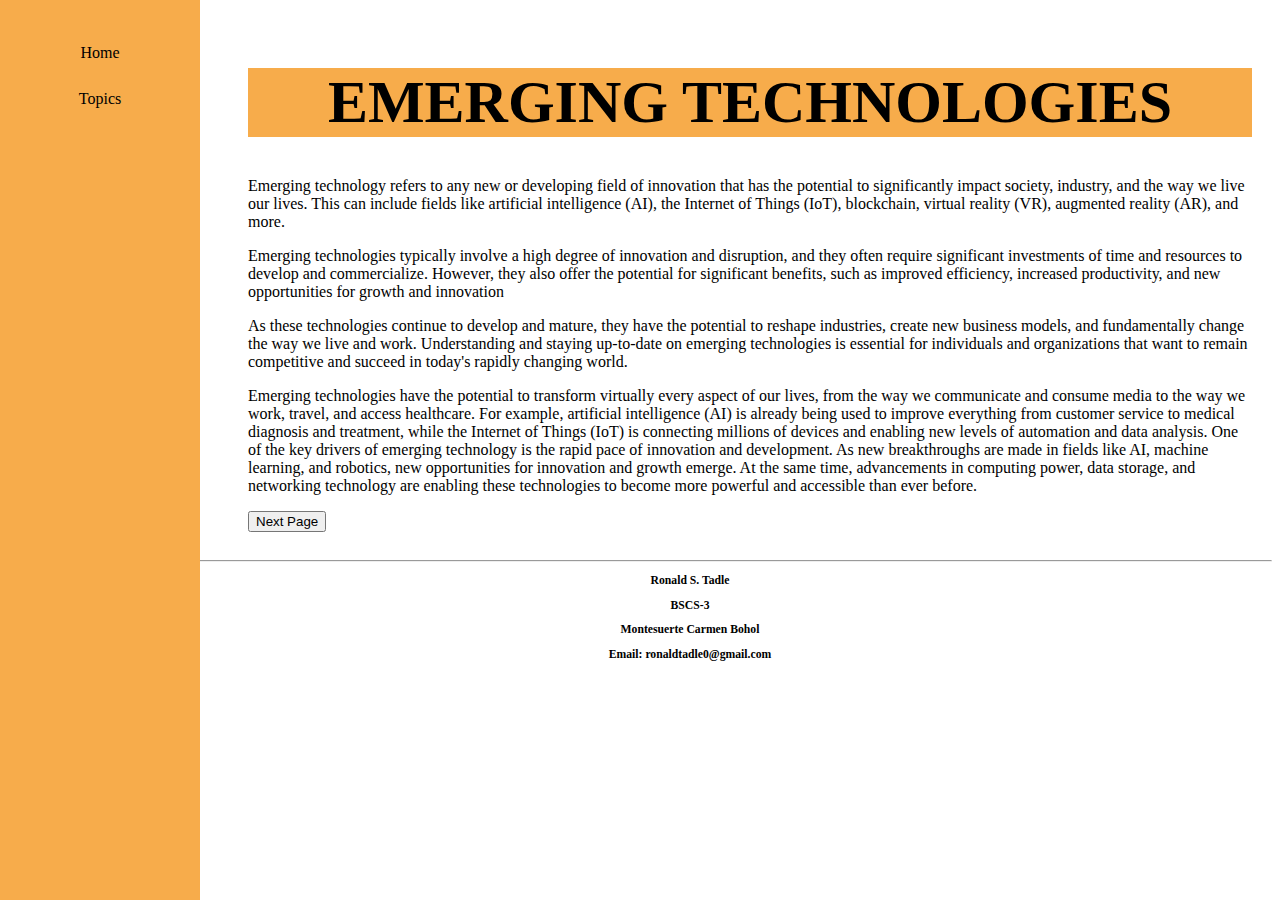
<file: index.html>
<!DOCTYPE html>
<html>
  <head>
    <title>Web Journal</title>
    <link rel="stylesheet" href="styles.css" />
  </head>
  <header>
    <nav class="vertical-nav">
      <ul>
        <li class="Home"><a href="index.html">Home</a></li>
        <li class="dropdown">
          <a href="#" class="dropbtn">Topics</a>
          <div class="dropdown-content">
            <a href="Artificial Intelligence.html">Artificial Intelligence</a>
            <a href="IOT.html">Internet of Things</a>
            <a href="AR.html">Augmented Reality</a>
            <a href="Data Science.html">Data Science</a>
            <a href="Cloud Computing.html">Cloud Computing, Quantum Computing, Embedded System</a>
            <a href="Computer Vision.html">Computer Vision, Cyber Security and Additive Manufacturing</a>
            <a href="Nanotechnology.html">Nanotechnology</a>
          </div>
        </li>
      </ul>
    </nav>
  </header>
  <body>
    <div id="main-content">
      <h1>EMERGING TECHNOLOGIES</h1>

      <section>
        <p class="indent">
          Emerging technology refers to any new or developing field of
          innovation that has the potential to significantly impact society,
          industry, and the way we live our lives. This can include fields like
          artificial intelligence (AI), the Internet of Things (IoT),
          blockchain, virtual reality (VR), augmented reality (AR), and more.
        </p>
        <p class="indent">
          Emerging technologies typically involve a high degree of innovation
          and disruption, and they often require significant investments of time
          and resources to develop and commercialize. However, they also offer
          the potential for significant benefits, such as improved efficiency,
          increased productivity, and new opportunities for growth and
          innovation
        </p>
        <p class="indent">
          As these technologies continue to develop and mature, they have the
          potential to reshape industries, create new business models, and
          fundamentally change the way we live and work. Understanding and
          staying up-to-date on emerging technologies is essential for
          individuals and organizations that want to remain competitive and
          succeed in today's rapidly changing world.
        </p>
        <p class="indent">
          Emerging technologies have the potential to transform virtually every
          aspect of our lives, from the way we communicate and consume media to
          the way we work, travel, and access healthcare. For example,
          artificial intelligence (AI) is already being used to improve
          everything from customer service to medical diagnosis and treatment,
          while the Internet of Things (IoT) is connecting millions of devices
          and enabling new levels of automation and data analysis. One of the
          key drivers of emerging technology is the rapid pace of innovation and
          development. As new breakthroughs are made in fields like AI, machine
          learning, and robotics, new opportunities for innovation and growth
          emerge. At the same time, advancements in computing power, data
          storage, and networking technology are enabling these technologies to
          become more powerful and accessible than ever before.
        </p>
      </section>
      <button onclick="location.href='Artificial Intelligence.html'">Next Page</button>
    </div>
  
  </body>
  <hr>
  <footer>
    <h3>Ronald S. Tadle</h3>
    <h3>BSCS-3</h3>
    <h3>Montesuerte Carmen Bohol</h3>
    <h3>Email: ronaldtadle0@gmail.com</h3>
    <h3></h3>
  </footer>
  
</html>
</file>
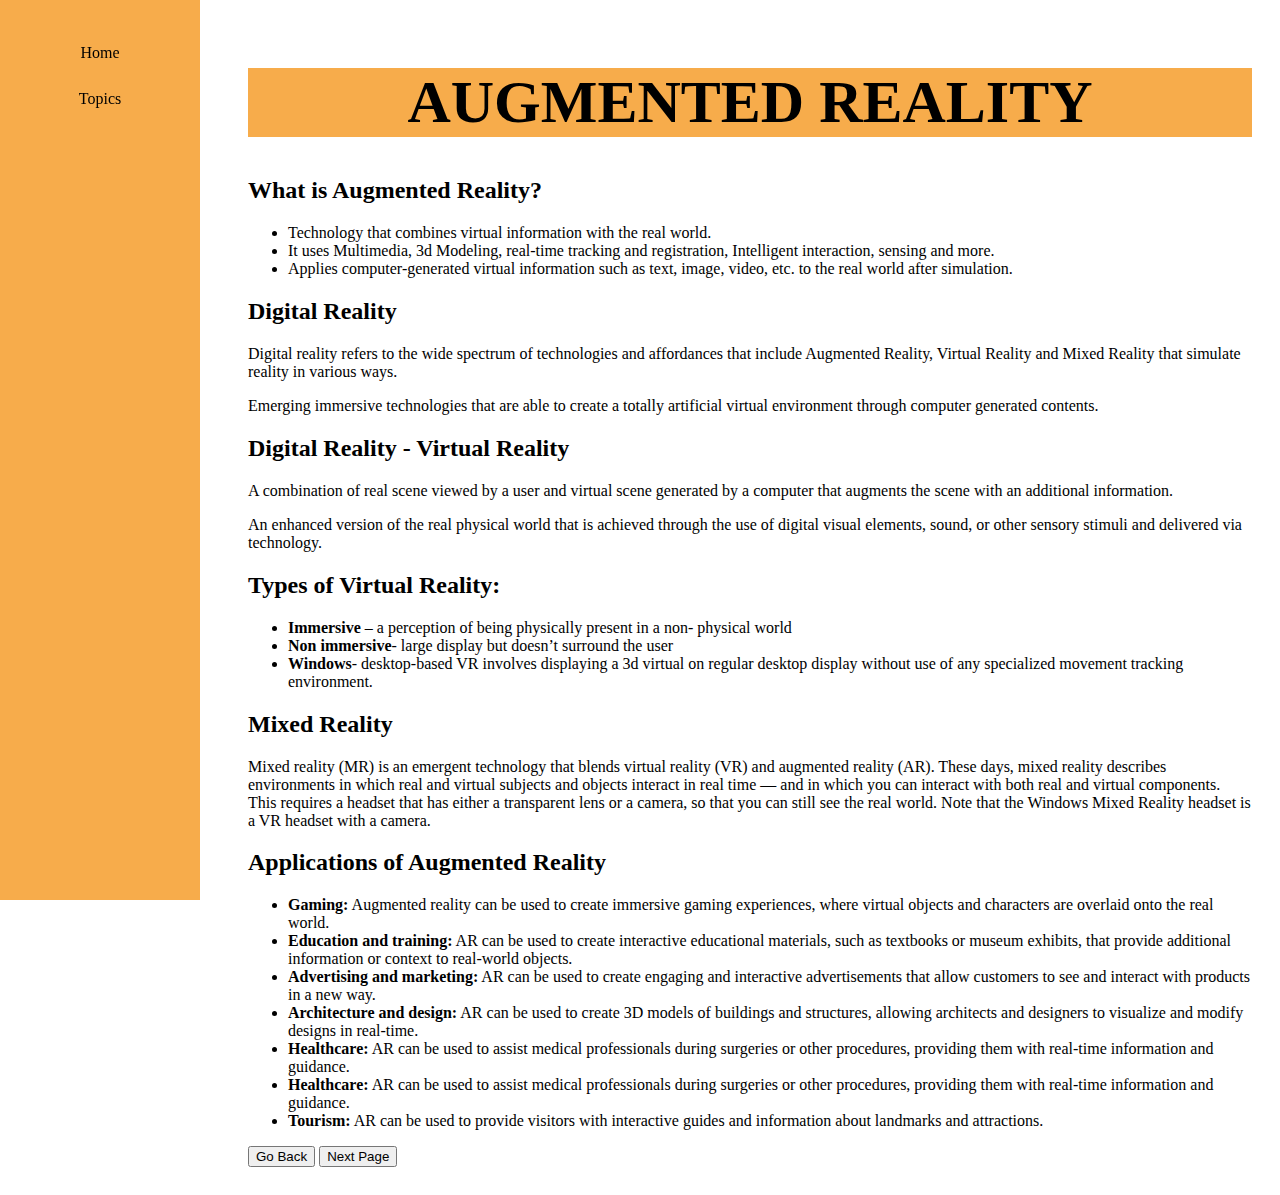
<file: AR.html>
<!DOCTYPE html>
<html>
  <head>
    <title>Web Journal</title>
    <link rel="stylesheet" href="styles.css" />
  </head>
  <header>
    <nav class="vertical-nav">
      <ul>
        <li class="Home"><a href="index.html">Home</a></li>
        <li class="dropdown">
          <a href="#" class="dropbtn">Topics</a>
          <div class="dropdown-content">
            <a href="Artificial Intelligence.html">Artificial Intelligence</a>
            <a href="IOT.html">Internet of Things</a>
            <a href="AR.html">Augmented Reality</a>
            <a href="Data Science.html">Data Science</a>
            <a href="Cloud Computing.html">Cloud Computing, Quantum Computing, Embedded System</a>
            <a href="Computer Vision.html">Computer Vision, Cyber Security and Additive Manufacturing</a>
            <a href="Nanotechnology.html">Nanotechnology</a>
          </div>
        </li>
      </ul>
    </nav>
  </header>
  <body>
    <div id="main-content">
      <h1>AUGMENTED REALITY</h1>
      <section>
        <h2>What is Augmented Reality?</h2>
        <ul>
            <li>Technology that combines virtual
                information with the real world.
            </li>
            <li>It uses Multimedia, 3d Modeling,
                real-time tracking and registration,
                Intelligent interaction, sensing and
                more.
            </li>
            <li>Applies computer-generated
                virtual information such as text,
                image, video, etc. to the real
                world after simulation.
            </li>
        </ul>
        <h2>Digital Reality</h2>
        <p class="inline">Digital reality refers to the wide
            spectrum of technologies and
            affordances that include Augmented
            Reality, Virtual Reality and Mixed Reality
            that simulate reality in various ways.</p>
        <p class="inline">Emerging immersive technologies that
            are able to create a totally artificial
            virtual environment through computer
            generated contents.</p>
        <h2>Digital Reality - Virtual Reality</h2>
        <p class="inline">A combination of real scene viewed by a user
          and virtual scene generated by a computer that
          augments the scene with an additional
          information.</p>
        <p class="inline">An enhanced version of the real physical world
          that is achieved through the use of digital visual
          elements, sound, or other sensory stimuli and
          delivered via technology.</p>
        <h2>Types of Virtual Reality:</h2>
        <ul>
          <li><b>Immersive</b> – a perception of being physically
            present in a non- physical world</li>
          <li><b>Non immersive</b>- large display but doesn’t
            surround the user</li>
          <li><b>Windows</b>- desktop-based VR involves
            displaying a 3d virtual on regular desktop
            display without use of any specialized
            movement tracking environment.</li>
        </ul>
        <h2>Mixed Reality</h2>
        <p class="inline">Mixed reality (MR) is an emergent technology that blends virtual reality (VR) and augmented reality (AR).

          These days, mixed reality describes environments in which real and virtual subjects and objects interact in real
          time — and in which you can interact with both real and virtual components. This requires a headset that has
          either a transparent lens or a camera, so that you can still see the real world. Note that the Windows Mixed
          Reality headset is a VR headset with a camera.</p>
        <h2>Applications of Augmented Reality</h2>
        <ul>
          <li><b>Gaming:</b> Augmented reality can be used to create immersive gaming experiences, where virtual objects and characters are overlaid onto the real world.</li>
          <li><b>Education and training:</b> AR can be used to create interactive educational materials, such as textbooks or museum exhibits, that provide additional information or context to real-world objects.</li>
          <li><b>Advertising and marketing:</b> AR can be used to create engaging and interactive advertisements that allow customers to see and interact with products in a new way.</li>
          <li><b>Architecture and design:</b> AR can be used to create 3D models of buildings and structures, allowing architects and designers to visualize and modify designs in real-time.</li>
          <li><b>Healthcare:</b> AR can be used to assist medical professionals during surgeries or other procedures, providing them with real-time information and guidance.</li>
          <li><b>Healthcare:</b> AR can be used to assist medical professionals during surgeries or other procedures, providing them with real-time information and guidance.</li>
          <li><b>Tourism:</b> AR can be used to provide visitors with interactive guides and information about landmarks and attractions.</li>
        </ul>
      </section>
      <button onclick="location.href='IOT.html'">Go Back</button>
      <button onclick="location.href='Data Science.html'">Next Page</button>
    </div>
  </body>
</html>
</file>
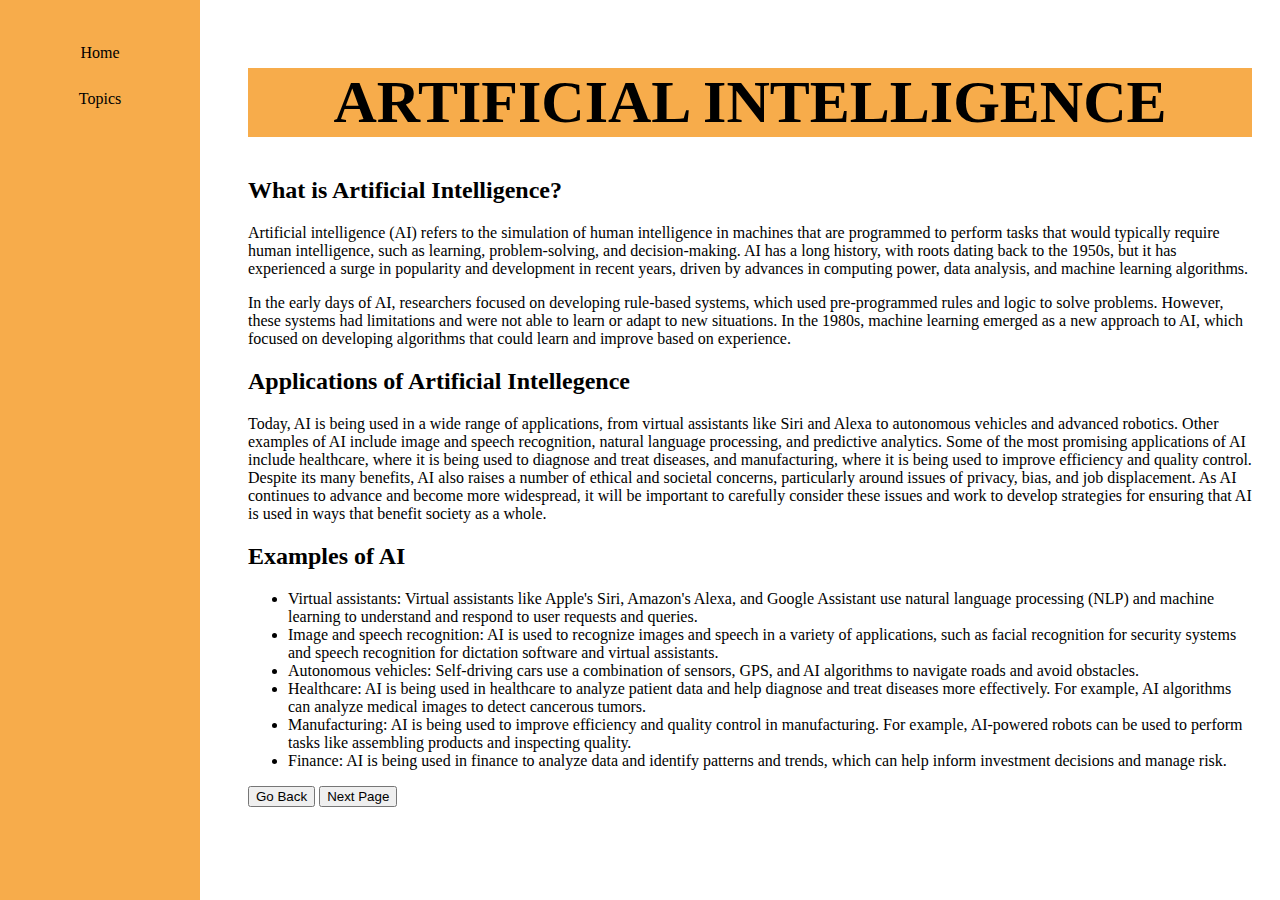
<file: Artificial Intelligence.html>
<!DOCTYPE html>
<html>
  <head>
    <title>Web Journal</title>
    <link rel="stylesheet" href="styles.css" />
  </head>
  <header>
    <nav class="vertical-nav">
      <ul>
        <li class="Home"><a href="index.html">Home</a></li>
        <li class="dropdown">
          <a href="#" class="dropbtn">Topics</a>
          <div class="dropdown-content">
            <a href="Artificial Intelligence.html">Artificial Intelligence</a>
            <a href="IOT.html">Internet of Things</a>
            <a href="AR.html">Augmented Reality</a>
            <a href="Data Science.html">Data Science</a>
            <a href="Cloud Computing.html"
              >Cloud Computing, Quantum Computing, Embedded System</a
            >
            <a href="Computer Vision.html"
              >Computer Vision, Cyber Security and Additive Manufacturing</a
            >
            <a href="Nanotechnology.html">Nanotechnology</a>
          </div>
        </li>
      </ul>
    </nav>
  </header>
  <body>
    <div id="main-content">
      <h1>ARTIFICIAL INTELLIGENCE</h1>
      <section>
        <h2>What is Artificial Intelligence?</h2>
        <p class="indent">
          Artificial intelligence (AI) refers to the simulation of human
          intelligence in machines that are programmed to perform tasks that
          would typically require human intelligence, such as learning,
          problem-solving, and decision-making. AI has a long history, with
          roots dating back to the 1950s, but it has experienced a surge in
          popularity and development in recent years, driven by advances in
          computing power, data analysis, and machine learning algorithms.
        </p>
        <p class="indent">
          In the early days of AI, researchers focused on developing rule-based
          systems, which used pre-programmed rules and logic to solve problems.
          However, these systems had limitations and were not able to learn or
          adapt to new situations. In the 1980s, machine learning emerged as a
          new approach to AI, which focused on developing algorithms that could
          learn and improve based on experience.
        </p>
        <h2>Applications of Artificial Intellegence</h2>
        <p class="indent">
          Today, AI is being used in a wide range of applications, from virtual
          assistants like Siri and Alexa to autonomous vehicles and advanced
          robotics. Other examples of AI include image and speech recognition,
          natural language processing, and predictive analytics. Some of the
          most promising applications of AI include healthcare, where it is
          being used to diagnose and treat diseases, and manufacturing, where it
          is being used to improve efficiency and quality control. Despite its
          many benefits, AI also raises a number of ethical and societal
          concerns, particularly around issues of privacy, bias, and job
          displacement. As AI continues to advance and become more widespread,
          it will be important to carefully consider these issues and work to
          develop strategies for ensuring that AI is used in ways that benefit
          society as a whole.
        </p>
        <h2>Examples of AI</h2>
        <ul>
          <li>
             Virtual assistants: Virtual assistants like Apple's Siri,
            Amazon's Alexa, and Google Assistant use natural language processing
            (NLP) and machine learning to understand and respond to user
            requests and queries.
          </li>
          <li>
             Image and speech recognition: AI is used to recognize images and
            speech in a variety of applications, such as facial recognition for
            security systems and speech recognition for dictation software and
            virtual assistants.
          </li>
          <li>
             Autonomous vehicles: Self-driving cars use a combination of
            sensors, GPS, and AI algorithms to navigate roads and avoid
            obstacles.
          </li>
          <li>
             Healthcare: AI is being used in healthcare to analyze patient
            data and help diagnose and treat diseases more effectively. For
            example, AI algorithms can analyze medical images to detect
            cancerous tumors.
          </li>
          <li>
             Manufacturing: AI is being used to improve efficiency and quality
            control in manufacturing. For example, AI-powered robots can be used
            to perform tasks like assembling products and inspecting quality.
          </li>
          <li>
             Finance: AI is being used in finance to analyze data and identify
            patterns and trends, which can help inform investment decisions and
            manage risk.
          </li>
        </ul>
      </section>
      <button onclick="location.href='index.html'">Go Back</button>
      <button onclick="location.href='IOT.html'">Next Page</button>
    </div>
  </body>
</html>
</file>
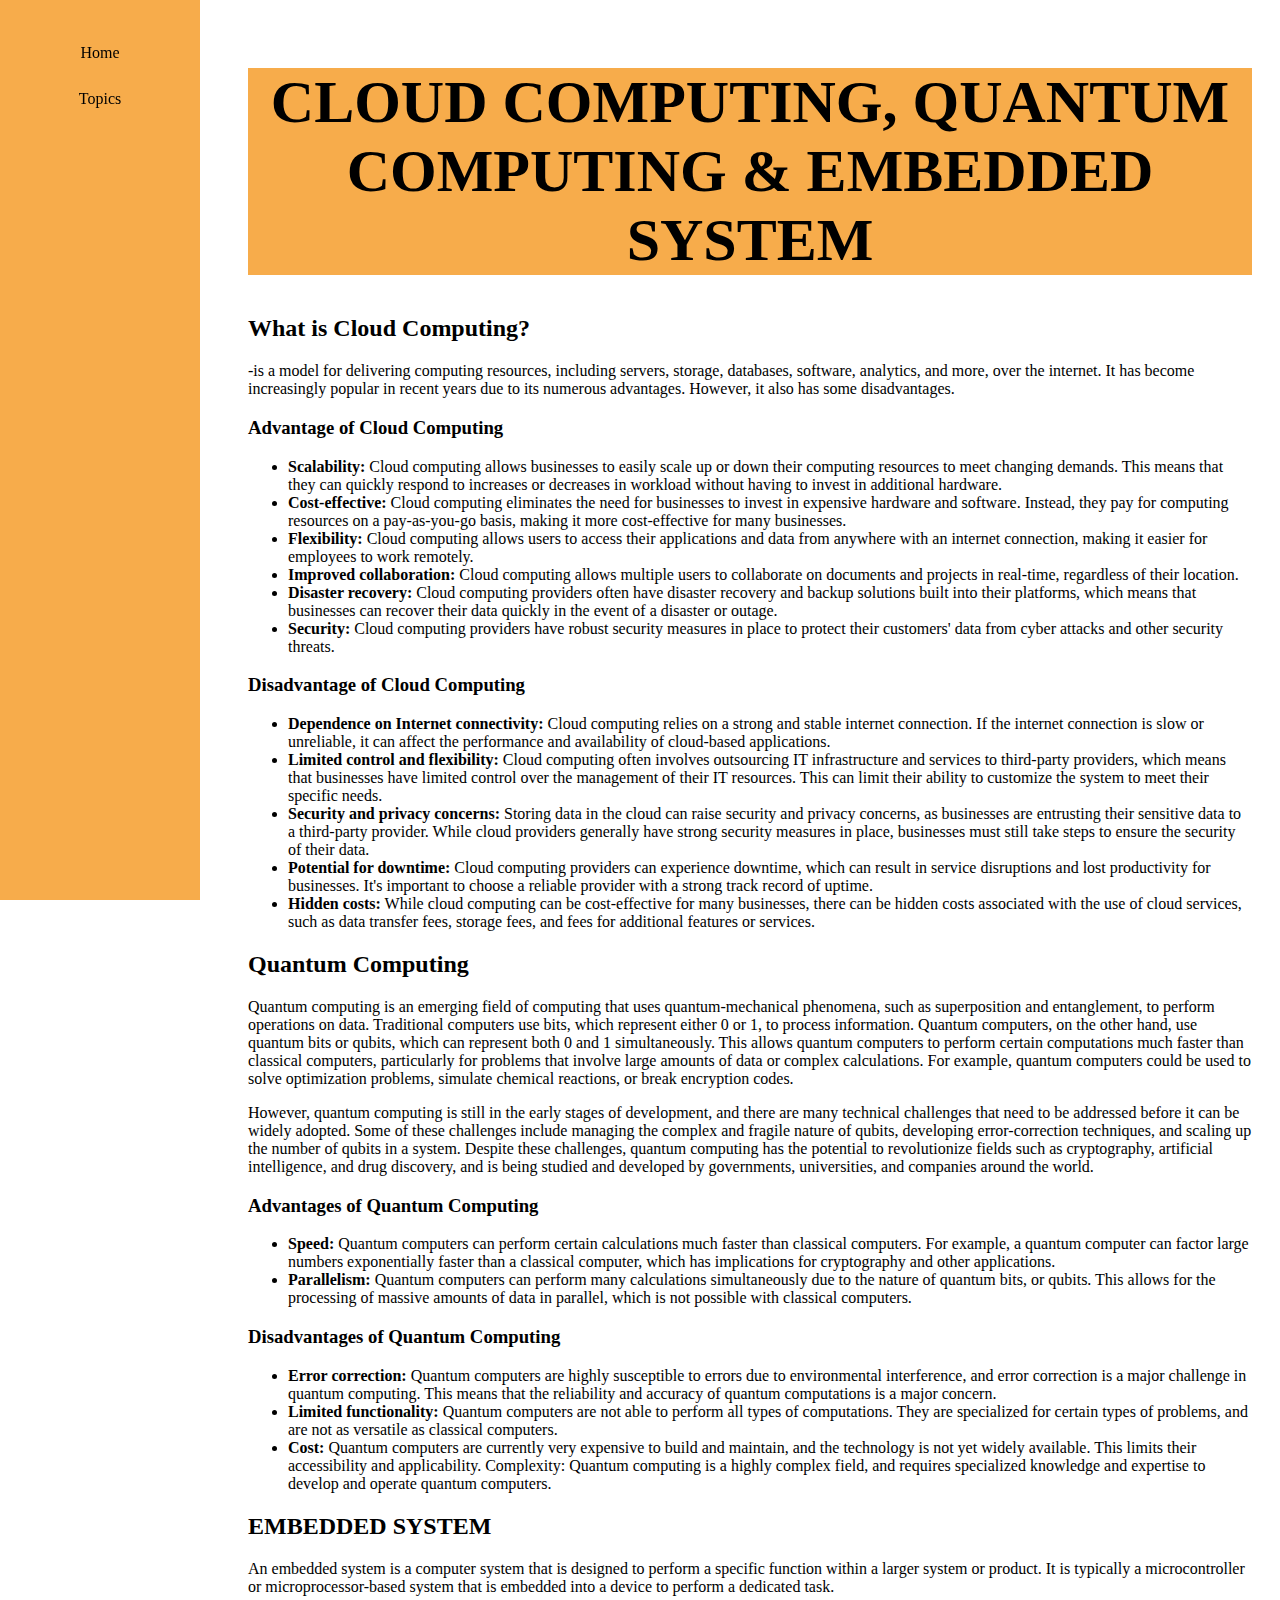
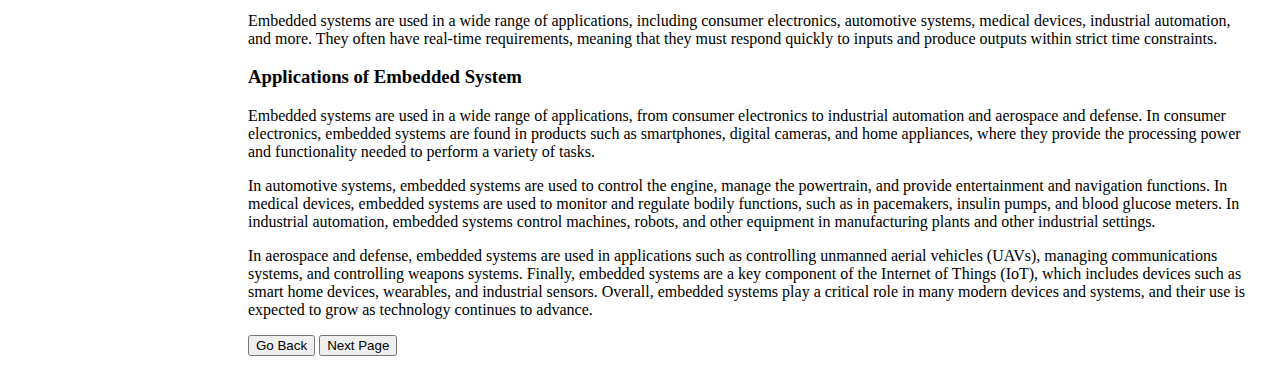
<file: Cloud Computing.html>
<!DOCTYPE html>
<html>
  <head>
    <title>Web Journal</title>
    <link rel="stylesheet" href="styles.css" />
  </head>
  <header>
    <nav class="vertical-nav">
      <ul>
        <li class="Home"><a href="index.html">Home</a></li>
        <li class="dropdown">
          <a href="#" class="dropbtn">Topics</a>
          <div class="dropdown-content">
            <a href="Artificial Intelligence.html">Artificial Intelligence</a>
            <a href="IOT.html">Internet of Things</a>
            <a href="AR.html">Augmented Reality</a>
            <a href="Data Science.html">Data Science</a>
            <a href="Cloud Computing.html"
              >Cloud Computing, Quantum Computing, Embedded System</a
            >
            <a href="Computer Vision.html"
              >Computer Vision, Cyber Security and Additive Manufacturing</a
            >
            <a href="Nanotechnology.html">Nanotechnology</a>
          </div>
        </li>
      </ul>
    </nav>
  </header>
  <body>
    <div id="main-content">
      <h1>CLOUD COMPUTING, QUANTUM COMPUTING & EMBEDDED SYSTEM</h1>
      <section>
        <h2>What is Cloud Computing?</h2>
        <p class="inline">
          -is a model for delivering computing resources, including servers,
          storage, databases, software, analytics, and more, over the internet.
          It has become increasingly popular in recent years due to its numerous
          advantages. However, it also has some disadvantages.
        </p>
        <h3>Advantage of Cloud Computing</h3>
        <ul>
          <li>
            <b>Scalability:</b> Cloud computing allows businesses to easily
            scale up or down their computing resources to meet changing demands.
            This means that they can quickly respond to increases or decreases
            in workload without having to invest in additional hardware.
          </li>
          <li>
            <b>Cost-effective:</b> Cloud computing eliminates the need for
            businesses to invest in expensive hardware and software. Instead,
            they pay for computing resources on a pay-as-you-go basis, making it
            more cost-effective for many businesses.
          </li>
          <li>
            <b>Flexibility:</b> Cloud computing allows users to access their
            applications and data from anywhere with an internet connection,
            making it easier for employees to work remotely.
          </li>
          <li>
            <b>Improved collaboration:</b> Cloud computing allows multiple users
            to collaborate on documents and projects in real-time, regardless of
            their location.
          </li>
          <li>
            <b>Disaster recovery:</b> Cloud computing providers often have
            disaster recovery and backup solutions built into their platforms,
            which means that businesses can recover their data quickly in the
            event of a disaster or outage.
          </li>
          <li>
            <b>Security:</b> Cloud computing providers have robust security
            measures in place to protect their customers' data from cyber
            attacks and other security threats.
          </li>
        </ul>
        <h3>Disadvantage of Cloud Computing</h3>
        <ul>
          <li>
            <b>Dependence on Internet connectivity:</b> Cloud computing relies
            on a strong and stable internet connection. If the internet
            connection is slow or unreliable, it can affect the performance and
            availability of cloud-based applications.
          </li>
          <li>
            <b>Limited control and flexibility:</b> Cloud computing often
            involves outsourcing IT infrastructure and services to third-party
            providers, which means that businesses have limited control over the
            management of their IT resources. This can limit their ability to
            customize the system to meet their specific needs.
          </li>
          <li>
            <b>Security and privacy concerns:</b> Storing data in the cloud can
            raise security and privacy concerns, as businesses are entrusting
            their sensitive data to a third-party provider. While cloud
            providers generally have strong security measures in place,
            businesses must still take steps to ensure the security of their
            data.
          </li>
          <li>
            <b>Potential for downtime:</b> Cloud computing providers can
            experience downtime, which can result in service disruptions and
            lost productivity for businesses. It's important to choose a
            reliable provider with a strong track record of uptime.
          </li>
          <li>
            <b>Hidden costs:</b> While cloud computing can be cost-effective for
            many businesses, there can be hidden costs associated with the use
            of cloud services, such as data transfer fees, storage fees, and
            fees for additional features or services.
          </li>
        </ul>
        <h2>Quantum Computing</h2>
        <p class="inline">
          Quantum computing is an emerging field of computing that uses
          quantum-mechanical phenomena, such as superposition and entanglement,
          to perform operations on data. Traditional computers use bits, which
          represent either 0 or 1, to process information. Quantum computers, on
          the other hand, use quantum bits or qubits, which can represent both 0
          and 1 simultaneously. This allows quantum computers to perform certain
          computations much faster than classical computers, particularly for
          problems that involve large amounts of data or complex calculations.
          For example, quantum computers could be used to solve optimization
          problems, simulate chemical reactions, or break encryption codes.
        </p>
        <p class="inline">
          However, quantum computing is still in the early stages of
          development, and there are many technical challenges that need to be
          addressed before it can be widely adopted. Some of these challenges
          include managing the complex and fragile nature of qubits, developing
          error-correction techniques, and scaling up the number of qubits in a
          system. Despite these challenges, quantum computing has the potential
          to revolutionize fields such as cryptography, artificial intelligence,
          and drug discovery, and is being studied and developed by governments,
          universities, and companies around the world.
        </p>
        <h3>Advantages of Quantum Computing</h3>
        <ul>
          <li>
            <b>Speed:</b> Quantum computers can perform certain calculations
            much faster than classical computers. For example, a quantum
            computer can factor large numbers exponentially faster than a
            classical computer, which has implications for cryptography and
            other applications.
          </li>
          <li>
            <b>Parallelism:</b> Quantum computers can perform many calculations
            simultaneously due to the nature of quantum bits, or qubits. This
            allows for the processing of massive amounts of data in parallel,
            which is not possible with classical computers.
          </li>
        </ul>
        <h3>Disadvantages of Quantum Computing</h3>
        <ul>
          <li>
            <b>Error correction:</b> Quantum computers are highly susceptible to
            errors due to environmental interference, and error correction is a
            major challenge in quantum computing. This means that the
            reliability and accuracy of quantum computations is a major concern.
          </li>
          <li>
            <b>Limited functionality:</b> Quantum computers are not able to
            perform all types of computations. They are specialized for certain
            types of problems, and are not as versatile as classical computers.
          </li>
          <li>
            <b>Cost:</b> Quantum computers are currently very expensive to build
            and maintain, and the technology is not yet widely available. This
            limits their accessibility and applicability. Complexity: Quantum
            computing is a highly complex field, and requires specialized
            knowledge and expertise to develop and operate quantum computers.
          </li>
        </ul>
        <h2>EMBEDDED SYSTEM</h2>
        <p class="inline">
          An embedded system is a computer system that is designed to perform a
          specific function within a larger system or product. It is typically a
          microcontroller or microprocessor-based system that is embedded into a
          device to perform a dedicated task.
        </p>
        <p class="inline">
          Embedded systems are used in a wide range of applications, including
          consumer electronics, automotive systems, medical devices, industrial
          automation, and more. They often have real-time requirements, meaning
          that they must respond quickly to inputs and produce outputs within
          strict time constraints.
        </p>
        <h3>Applications of Embedded System</h3>
        <p class="inline">
          Embedded systems are used in a wide range of applications, from
          consumer electronics to industrial automation and aerospace and
          defense. In consumer electronics, embedded systems are found in
          products such as smartphones, digital cameras, and home appliances,
          where they provide the processing power and functionality needed to
          perform a variety of tasks.
        </p>
        <p class="inline">
          In automotive systems, embedded systems are used to control the
          engine, manage the powertrain, and provide entertainment and
          navigation functions. In medical devices, embedded systems are used to
          monitor and regulate bodily functions, such as in pacemakers, insulin
          pumps, and blood glucose meters. In industrial automation, embedded
          systems control machines, robots, and other equipment in manufacturing
          plants and other industrial settings.
        </p>
        <p class="inline">
          In aerospace and defense, embedded systems are used in applications
          such as controlling unmanned aerial vehicles (UAVs), managing
          communications systems, and controlling weapons systems. Finally,
          embedded systems are a key component of the Internet of Things (IoT),
          which includes devices such as smart home devices, wearables, and
          industrial sensors. Overall, embedded systems play a critical role in
          many modern devices and systems, and their use is expected to grow as
          technology continues to advance.
        </p>
      </section>
      <button onclick="location.href='Data Science.html'">Go Back</button>
      <button onclick="location.href='Computer Vision.html'">Next Page</button>
    </div>
  </body>
</html>
</file>
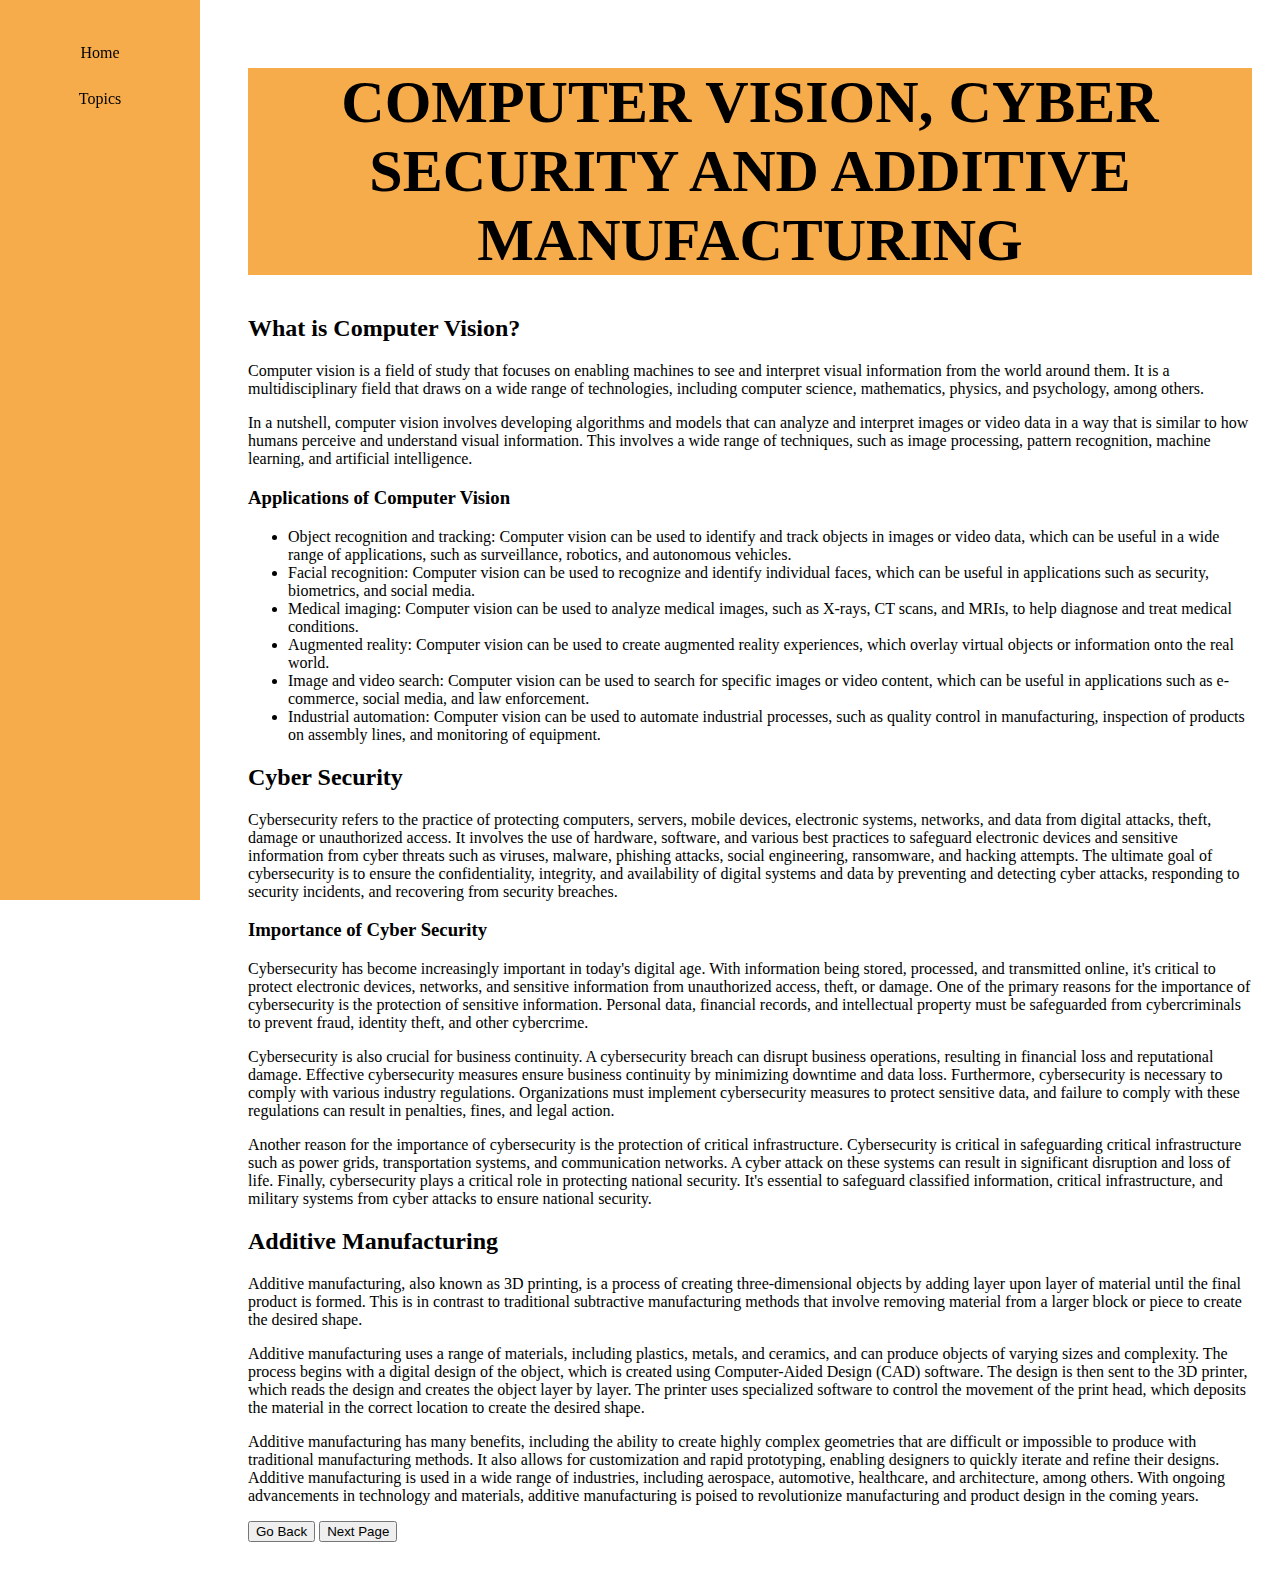
<file: Computer Vision.html>
<!DOCTYPE html>
<html>
  <head>
    <title>Web Journal</title>
    <link rel="stylesheet" href="styles.css" />
  </head>
  <header>
    <nav class="vertical-nav">
      <ul>
        <li class="Home"><a href="index.html">Home</a></li>
        <li class="dropdown">
          <a href="#" class="dropbtn">Topics</a>
          <div class="dropdown-content">
            <a href="Artificial Intelligence.html">Artificial Intelligence</a>
            <a href="IOT.html">Internet of Things</a>
            <a href="AR.html">Augmented Reality</a>
            <a href="Data Science.html">Data Science</a>
            <a href="Cloud Computing.html"
              >Cloud Computing, Quantum Computing, Embedded System</a
            >
            <a href="Computer Vision.html"
              >Computer Vision, Cyber Security and Additive Manufacturing</a
            >
            <a href="Nanotechnology.html">Nanotechnology</a>
          </div>
        </li>
      </ul>
    </nav>
  </header>
  <body>
    <div id="main-content">
      <h1>COMPUTER VISION, CYBER SECURITY AND ADDITIVE MANUFACTURING</h1>
      <section>
        <h2>What is Computer Vision?</h2>
        <p class="inline">
          Computer vision is a field of study that focuses on enabling machines
          to see and interpret visual information from the world around them. It
          is a multidisciplinary field that draws on a wide range of
          technologies, including computer science, mathematics, physics, and
          psychology, among others.
        </p>
        <p class="inline">
          In a nutshell, computer vision involves developing algorithms and
          models that can analyze and interpret images or video data in a way
          that is similar to how humans perceive and understand visual
          information. This involves a wide range of techniques, such as image
          processing, pattern recognition, machine learning, and artificial
          intelligence.
        </p>
        <h3>Applications of Computer Vision</h3>
        <ul>
          <li>
            Object recognition and tracking: Computer vision can be used to
            identify and track objects in images or video data, which can be
            useful in a wide range of applications, such as surveillance,
            robotics, and autonomous vehicles.
          </li>
          <li>
            Facial recognition: Computer vision can be used to recognize and
            identify individual faces, which can be useful in applications such
            as security, biometrics, and social media.
          </li>
          <li>
            Medical imaging: Computer vision can be used to analyze medical
            images, such as X-rays, CT scans, and MRIs, to help diagnose and
            treat medical conditions.
          </li>
          <li>
            Augmented reality: Computer vision can be used to create augmented
            reality experiences, which overlay virtual objects or information
            onto the real world.
          </li>
          <li>
            Image and video search: Computer vision can be used to search for
            specific images or video content, which can be useful in
            applications such as e-commerce, social media, and law enforcement.
          </li>
          <li>
            Industrial automation: Computer vision can be used to automate
            industrial processes, such as quality control in manufacturing,
            inspection of products on assembly lines, and monitoring of
            equipment.
          </li>
        </ul>
        <h2>Cyber Security</h2>
        <p class="inline">
          Cybersecurity refers to the practice of protecting computers, servers,
          mobile devices, electronic systems, networks, and data from digital
          attacks, theft, damage or unauthorized access. It involves the use of
          hardware, software, and various best practices to safeguard electronic
          devices and sensitive information from cyber threats such as viruses,
          malware, phishing attacks, social engineering, ransomware, and hacking
          attempts. The ultimate goal of cybersecurity is to ensure the
          confidentiality, integrity, and availability of digital systems and
          data by preventing and detecting cyber attacks, responding to security
          incidents, and recovering from security breaches.
        </p>
        <h3>Importance of Cyber Security</h3>
        <p class="inline">
          Cybersecurity has become increasingly important in today's digital
          age. With information being stored, processed, and transmitted online,
          it's critical to protect electronic devices, networks, and sensitive
          information from unauthorized access, theft, or damage. One of the
          primary reasons for the importance of cybersecurity is the protection
          of sensitive information. Personal data, financial records, and
          intellectual property must be safeguarded from cybercriminals to
          prevent fraud, identity theft, and other cybercrime.
        </p>
        <p class="inline">
          Cybersecurity is also crucial for business continuity. A cybersecurity
          breach can disrupt business operations, resulting in financial loss
          and reputational damage. Effective cybersecurity measures ensure
          business continuity by minimizing downtime and data loss. Furthermore,
          cybersecurity is necessary to comply with various industry
          regulations. Organizations must implement cybersecurity measures to
          protect sensitive data, and failure to comply with these regulations
          can result in penalties, fines, and legal action.
        </p>
        <p class="inline">
          Another reason for the importance of cybersecurity is the protection
          of critical infrastructure. Cybersecurity is critical in safeguarding
          critical infrastructure such as power grids, transportation systems,
          and communication networks. A cyber attack on these systems can result
          in significant disruption and loss of life. Finally, cybersecurity
          plays a critical role in protecting national security. It's essential
          to safeguard classified information, critical infrastructure, and
          military systems from cyber attacks to ensure national security.
        </p>
        <h2>Additive Manufacturing</h2>
        <p class="inline">
          Additive manufacturing, also known as 3D printing, is a process of
          creating three-dimensional objects by adding layer upon layer of
          material until the final product is formed. This is in contrast to
          traditional subtractive manufacturing methods that involve removing
          material from a larger block or piece to create the desired shape.
        </p>
        <p class="inline">
          Additive manufacturing uses a range of materials, including plastics,
          metals, and ceramics, and can produce objects of varying sizes and
          complexity. The process begins with a digital design of the object,
          which is created using Computer-Aided Design (CAD) software. The
          design is then sent to the 3D printer, which reads the design and
          creates the object layer by layer. The printer uses specialized
          software to control the movement of the print head, which deposits the
          material in the correct location to create the desired shape.
        </p>
        <p class="inline">
          Additive manufacturing has many benefits, including the ability to
          create highly complex geometries that are difficult or impossible to
          produce with traditional manufacturing methods. It also allows for
          customization and rapid prototyping, enabling designers to quickly
          iterate and refine their designs. Additive manufacturing is used in a
          wide range of industries, including aerospace, automotive, healthcare,
          and architecture, among others. With ongoing advancements in
          technology and materials, additive manufacturing is poised to
          revolutionize manufacturing and product design in the coming years.
        </p>
      </section>
      <button onclick="location.href='Data Science.html'">Go Back</button>
      <button onclick="location.href='Nanotechnology.html'">Next Page</button>
    </div>
  </body>
</html>
</file>
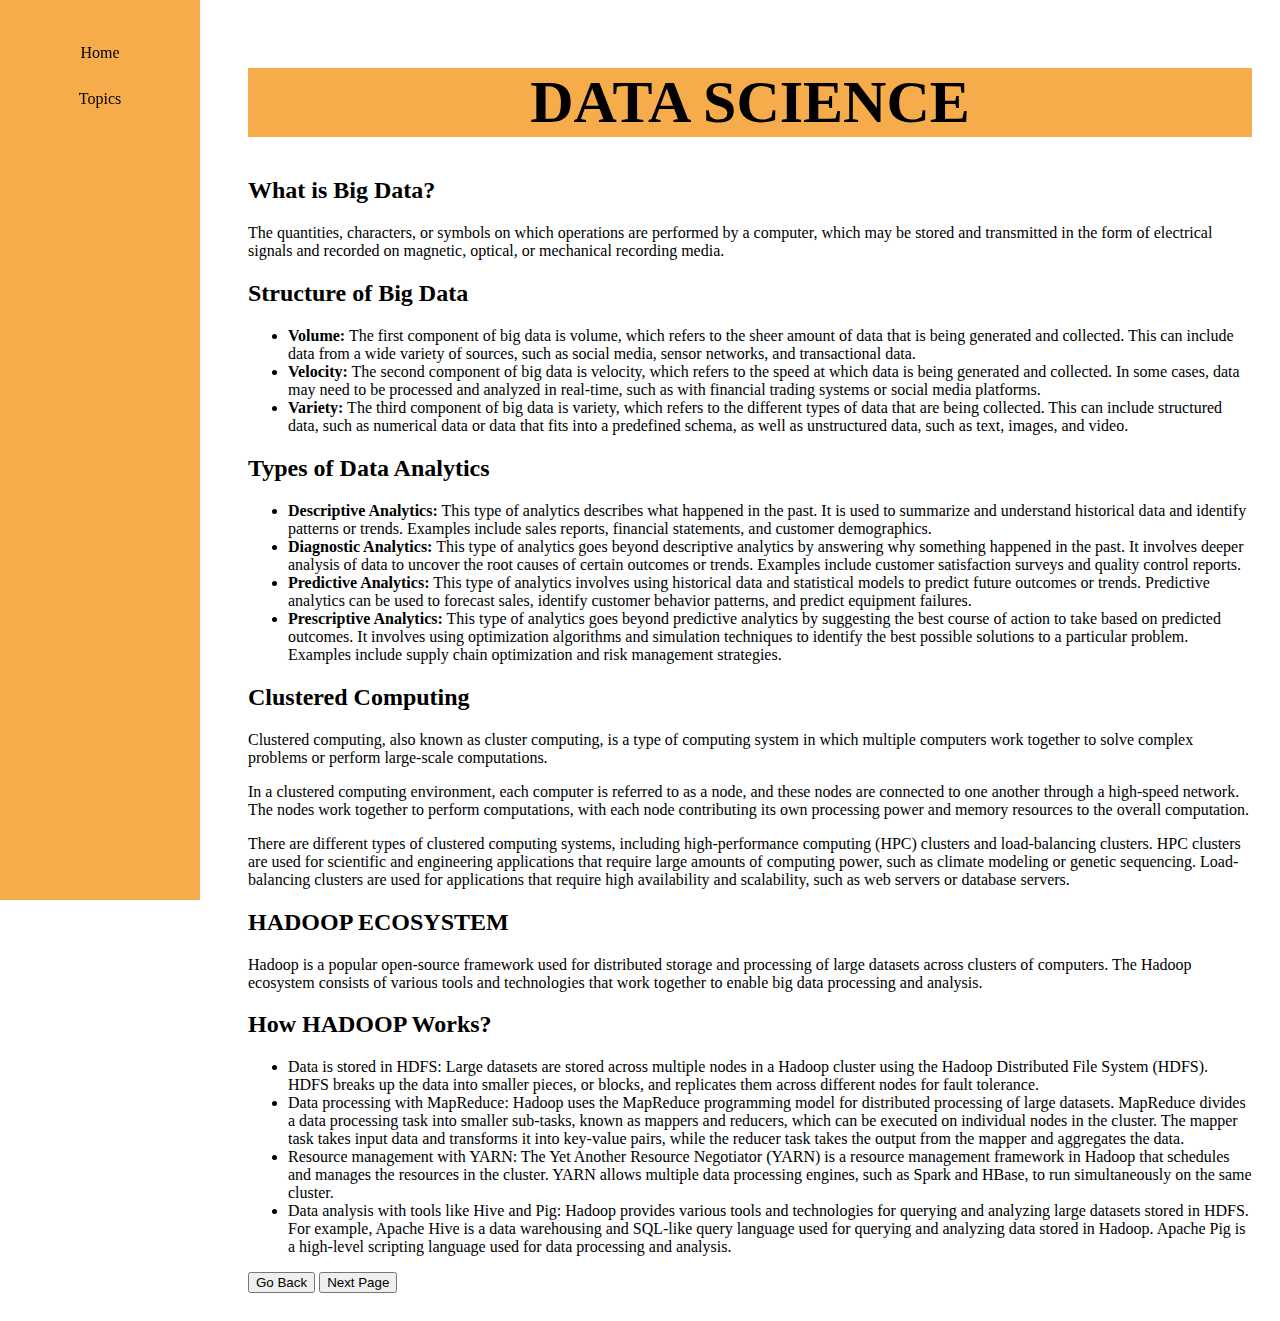
<file: Data Science.html>
<!DOCTYPE html>
<html>
  <head>
    <title>Web Journal</title>
    <link rel="stylesheet" href="styles.css" />
  </head>
  <header>
    <nav class="vertical-nav">
      <ul>
        <li class="Home"><a href="index.html">Home</a></li>
        <li class="dropdown">
          <a href="#" class="dropbtn">Topics</a>
          <div class="dropdown-content">
            <a href="Artificial Intelligence.html">Artificial Intelligence</a>
            <a href="IOT.html">Internet of Things</a>
            <a href="AR.html">Augmented Reality</a>
            <a href="Data Science.html">Data Science</a>
            <a href="Cloud Computing.html"
              >Cloud Computing, Quantum Computing, Embedded System</a
            >
            <a href="Computer Vision.html"
              >Computer Vision, Cyber Security and Additive Manufacturing</a
            >
            <a href="Nanotechnology.html">Nanotechnology</a>
          </div>
        </li>
      </ul>
    </nav>
  </header>
  <body>
    <div id="main-content">
      <h1>DATA SCIENCE</h1>
      <section>
        <h2>What is Big Data?</h2>
        <p class="inline">
          The quantities, characters, or symbols on which operations are
          performed by a computer, which may be stored and transmitted in the
          form of electrical signals and recorded on magnetic, optical, or
          mechanical recording media.
        </p>
        <h2>Structure of Big Data</h2>
        <ul>
          <li>
            <b>Volume:</b> The first component of big data is volume, which
            refers to the sheer amount of data that is being generated and
            collected. This can include data from a wide variety of sources,
            such as social media, sensor networks, and transactional data.
          </li>
          <li>
            <b>Velocity:</b> The second component of big data is velocity, which
            refers to the speed at which data is being generated and collected.
            In some cases, data may need to be processed and analyzed in
            real-time, such as with financial trading systems or social media
            platforms.
          </li>
          <li>
            <b>Variety:</b> The third component of big data is variety, which
            refers to the different types of data that are being collected. This
            can include structured data, such as numerical data or data that
            fits into a predefined schema, as well as unstructured data, such as
            text, images, and video.
          </li>
        </ul>
        <h2>Types of Data Analytics</h2>
        <ul>
          <li>
            <b>Descriptive Analytics:</b> This type of analytics describes what
            happened in the past. It is used to summarize and understand
            historical data and identify patterns or trends. Examples include
            sales reports, financial statements, and customer demographics.
          </li>
          <li>
            <b>Diagnostic Analytics:</b> This type of analytics goes beyond
            descriptive analytics by answering why something happened in the
            past. It involves deeper analysis of data to uncover the root causes
            of certain outcomes or trends. Examples include customer
            satisfaction surveys and quality control reports.
          </li>
          <li>
            <b>Predictive Analytics:</b> This type of analytics involves using
            historical data and statistical models to predict future outcomes or
            trends. Predictive analytics can be used to forecast sales, identify
            customer behavior patterns, and predict equipment failures.
          </li>
          <li>
            <b>Prescriptive Analytics:</b> This type of analytics goes beyond
            predictive analytics by suggesting the best course of action to take
            based on predicted outcomes. It involves using optimization
            algorithms and simulation techniques to identify the best possible
            solutions to a particular problem. Examples include supply chain
            optimization and risk management strategies.
          </li>
        </ul>
        <h2>Clustered Computing</h2>
        <p class="inline">
          Clustered computing, also known as cluster computing, is a type of
          computing system in which multiple computers work together to solve
          complex problems or perform large-scale computations.
        </p>
        <p class="inline">
          In a clustered computing environment, each computer is referred to as
          a node, and these nodes are connected to one another through a
          high-speed network. The nodes work together to perform computations,
          with each node contributing its own processing power and memory
          resources to the overall computation.
        </p>
        <p class="inline">
          There are different types of clustered computing systems, including
          high-performance computing (HPC) clusters and load-balancing clusters.
          HPC clusters are used for scientific and engineering applications that
          require large amounts of computing power, such as climate modeling or
          genetic sequencing. Load-balancing clusters are used for applications
          that require high availability and scalability, such as web servers or
          database servers.
        </p>
        <h2>HADOOP ECOSYSTEM</h2>
        <p class="inline">
          Hadoop is a popular open-source framework used for distributed storage
          and processing of large datasets across clusters of computers. The
          Hadoop ecosystem consists of various tools and technologies that work
          together to enable big data processing and analysis.
        </p>
        <h2>How HADOOP Works?</h2>
        <ul>
          <li>
            Data is stored in HDFS: Large datasets are stored across multiple
            nodes in a Hadoop cluster using the Hadoop Distributed File System
            (HDFS). HDFS breaks up the data into smaller pieces, or blocks, and
            replicates them across different nodes for fault tolerance.
          </li>
          <li>
            Data processing with MapReduce: Hadoop uses the MapReduce
            programming model for distributed processing of large datasets.
            MapReduce divides a data processing task into smaller sub-tasks,
            known as mappers and reducers, which can be executed on individual
            nodes in the cluster. The mapper task takes input data and
            transforms it into key-value pairs, while the reducer task takes the
            output from the mapper and aggregates the data.
          </li>
          <li>
            Resource management with YARN: The Yet Another Resource Negotiator
            (YARN) is a resource management framework in Hadoop that schedules
            and manages the resources in the cluster. YARN allows multiple data
            processing engines, such as Spark and HBase, to run simultaneously
            on the same cluster.
          </li>
          <li>
            Data analysis with tools like Hive and Pig: Hadoop provides various
            tools and technologies for querying and analyzing large datasets
            stored in HDFS. For example, Apache Hive is a data warehousing and
            SQL-like query language used for querying and analyzing data stored
            in Hadoop. Apache Pig is a high-level scripting language used for
            data processing and analysis.
          </li>
        </ul>
      </section>
      <button onclick="location.href='IOT.html'">Go Back</button>
      <button onclick="location.href='Cloud Computing.html'">Next Page</button>
    </div>
  </body>
</html>
</file>
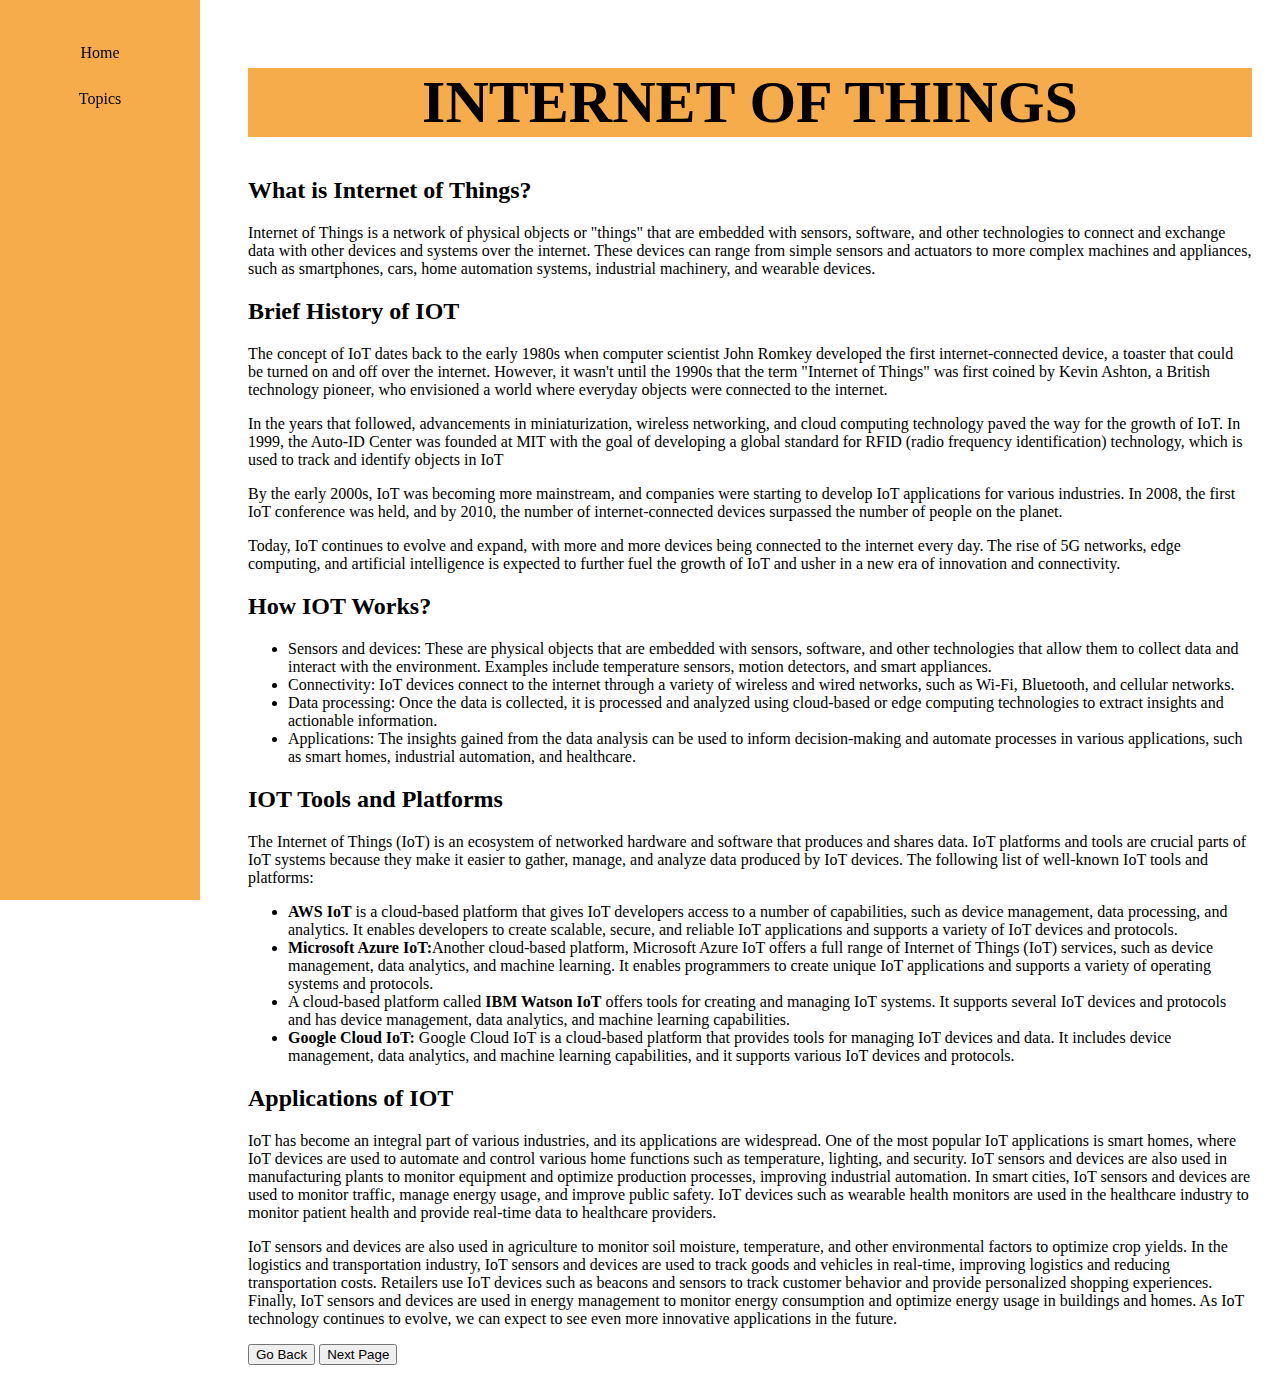
<file: IOT.html>
<!DOCTYPE html>
<html>
  <head>
    <title>Web Journal</title>
    <link rel="stylesheet" href="styles.css" />
  </head>
  <header>
    <nav class="vertical-nav">
      <ul>
        <li class="Home"><a href="index.html">Home</a></li>
        <li class="dropdown">
          <a href="#" class="dropbtn">Topics</a>
          <div class="dropdown-content">
            <a href="Artificial Intelligence.html">Artificial Intelligence</a>
            <a href="IOT.html">Internet of Things</a>
            <a href="AR.html">Augmented Reality</a>
            <a href="Data Science.html">Data Science</a>
            <a href="Cloud Computing.html"
              >Cloud Computing, Quantum Computing, Embedded System</a
            >
            <a href="Computer Vision.html"
              >Computer Vision, Cyber Security and Additive Manufacturing</a
            >
            <a href="Nanotechnology.html">Nanotechnology</a>
          </div>
        </li>
      </ul>
    </nav>
  </header>
  <body>
    <div id="main-content">
      <h1>INTERNET OF THINGS</h1>
      <section>
        <h2>What is Internet of Things?</h2>
        <p class="indent">
          Internet of Things is a network of physical objects or "things" that
          are embedded with sensors, software, and other technologies to connect
          and exchange data with other devices and systems over the internet.
          These devices can range from simple sensors and actuators to more
          complex machines and appliances, such as smartphones, cars, home
          automation systems, industrial machinery, and wearable devices.
        </p>
        <h2>Brief History of IOT</h2>
        <p class="indent">
          The concept of IoT dates back to the early 1980s when computer
          scientist John Romkey developed the first internet-connected device, a
          toaster that could be turned on and off over the internet. However, it
          wasn't until the 1990s that the term "Internet of Things" was first
          coined by Kevin Ashton, a British technology pioneer, who envisioned a
          world where everyday objects were connected to the internet.
        </p>
        <p class="indent">
          In the years that followed, advancements in miniaturization, wireless
          networking, and cloud computing technology paved the way for the
          growth of IoT. In 1999, the Auto-ID Center was founded at MIT with the
          goal of developing a global standard for RFID (radio frequency
          identification) technology, which is used to track and identify
          objects in IoT
        </p>
        <p class="indent">
          By the early 2000s, IoT was becoming more mainstream, and companies
          were starting to develop IoT applications for various industries. In
          2008, the first IoT conference was held, and by 2010, the number of
          internet-connected devices surpassed the number of people on the
          planet.
        </p>
        <p class="indent">
          Today, IoT continues to evolve and expand, with more and more devices
          being connected to the internet every day. The rise of 5G networks,
          edge computing, and artificial intelligence is expected to further
          fuel the growth of IoT and usher in a new era of innovation and
          connectivity.
        </p>
        <h2>How IOT Works?</h2>
        <ul>
          <li>
            Sensors and devices: These are physical objects that are embedded
            with sensors, software, and other technologies that allow them to
            collect data and interact with the environment. Examples include
            temperature sensors, motion detectors, and smart appliances.
          </li>
          <li>
            Connectivity: IoT devices connect to the internet through a variety
            of wireless and wired networks, such as Wi-Fi, Bluetooth, and
            cellular networks.
          </li>
          <li>
            Data processing: Once the data is collected, it is processed and
            analyzed using cloud-based or edge computing technologies to extract
            insights and actionable information.
          </li>
          <li>
            Applications: The insights gained from the data analysis can be used
            to inform decision-making and automate processes in various
            applications, such as smart homes, industrial automation, and
            healthcare.
          </li>
        </ul>
        <h2>IOT Tools and Platforms</h2>
        <p class="indent">
          The Internet of Things (IoT) is an ecosystem of networked hardware and
          software that produces and shares data. IoT platforms and tools are
          crucial parts of IoT systems because they make it easier to gather,
          manage, and analyze data produced by IoT devices. The following list
          of well-known IoT tools and platforms:
          <ul>
            <li><b>AWS IoT</b> is a cloud-based platform that gives IoT developers access to a number of capabilities, such as device management, data processing, and analytics. It enables developers to create scalable, secure, and reliable IoT applications and supports a variety of IoT devices and protocols.</li>
            <li><b>Microsoft Azure IoT:</b>Another cloud-based platform, Microsoft Azure IoT offers a full range of Internet of Things (IoT) services, such as device management, data analytics, and machine learning. It enables programmers to create unique IoT applications and supports a variety of operating systems and protocols.</li>
            <li>A cloud-based platform called <b>IBM Watson IoT</b> offers tools for creating and managing IoT systems. It supports several IoT devices and protocols and has device management, data analytics, and machine learning capabilities.</li>
            <li><b>Google Cloud IoT:</b> Google Cloud IoT is a cloud-based platform that provides tools for managing IoT devices and data. It includes device management, data analytics, and machine learning capabilities, and it supports various IoT devices and protocols.</li>
          </ul>
        </p>
        <h2>Applications of IOT</h2>
        <p class="inline">
          IoT has become an integral part of various industries, and its applications are widespread. One of the most popular IoT applications is smart homes, where IoT devices are used to automate and control various home functions such as temperature, lighting, and security. IoT sensors and devices are also used in manufacturing plants to monitor equipment and optimize production processes, improving industrial automation. In smart cities, IoT sensors and devices are used to monitor traffic, manage energy usage, and improve public safety. IoT devices such as wearable health monitors are used in the healthcare industry to monitor patient health and provide real-time data to healthcare providers.
        </p>
        <p class="inline">IoT sensors and devices are also used in agriculture to monitor soil moisture, temperature, and other environmental factors to optimize crop yields. In the logistics and transportation industry, IoT sensors and devices are used to track goods and vehicles in real-time, improving logistics and reducing transportation costs. Retailers use IoT devices such as beacons and sensors to track customer behavior and provide personalized shopping experiences. Finally, IoT sensors and devices are used in energy management to monitor energy consumption and optimize energy usage in buildings and homes. As IoT technology continues to evolve, we can expect to see even more innovative applications in the future.
        </p>
      </section>
      <button onclick="location.href='Artificial Intelligence.html'">Go Back</button>
      <button onclick="location.href='AR.html'">Next Page</button>
    </div>
  </body>
</html>
</file>
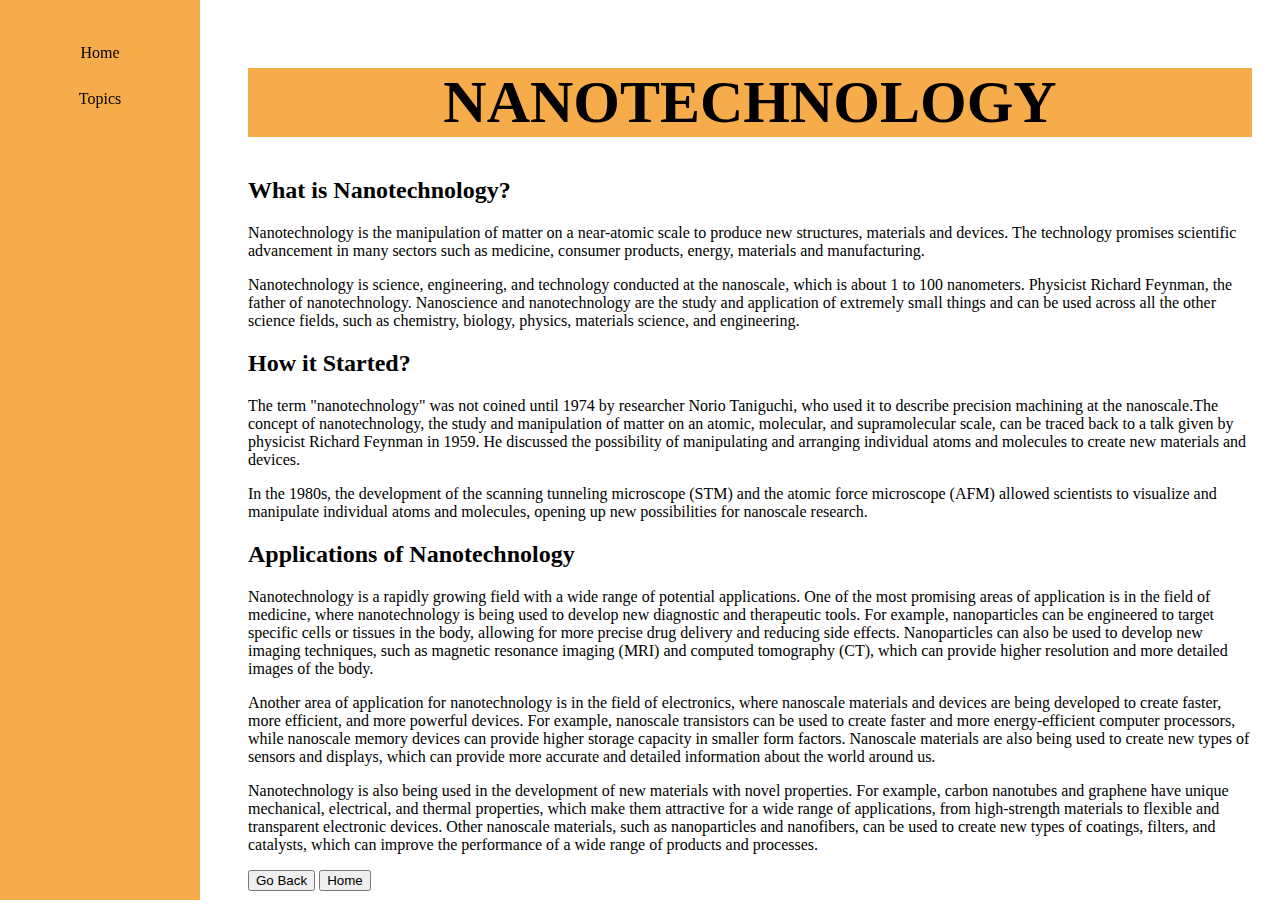
<file: Nanotechnology.html>
<!DOCTYPE html>
<html>
  <head>
    <title>Web Journal</title>
    <link rel="stylesheet" href="styles.css" />
  </head>
  <header>
    <nav class="vertical-nav">
      <ul>
        <li class="Home"><a href="index.html">Home</a></li>
        <li class="dropdown">
          <a href="#" class="dropbtn">Topics</a>
          <div class="dropdown-content">
            <a href="Artificial Intelligence.html">Artificial Intelligence</a>
            <a href="IOT.html">Internet of Things</a>
            <a href="AR.html">Augmented Reality</a>
            <a href="Data Science.html">Data Science</a>
            <a href="Cloud Computing.html"
              >Cloud Computing, Quantum Computing, Embedded System</a
            >
            <a href="Computer Vision.html"
              >Computer Vision, Cyber Security and Additive Manufacturing</a
            >
            <a href="Nanotechnology.html">Nanotechnology</a>
          </div>
        </li>
      </ul>
    </nav>
  </header>
  <body>
    <div id="main-content">
      <h1>NANOTECHNOLOGY</h1>
      <section>
        <h2>What is Nanotechnology?</h2>
        <p class="inline">
          Nanotechnology is the manipulation of matter on a near-atomic scale to
          produce new structures, materials and devices. The technology promises
          scientific advancement in many sectors such as medicine, consumer
          products, energy, materials and manufacturing.
        </p>
        <p class="inline">
          Nanotechnology is science, engineering, and technology conducted at
          the nanoscale, which is about 1 to 100 nanometers. Physicist Richard
          Feynman, the father of nanotechnology. Nanoscience and nanotechnology
          are the study and application of extremely small things and can be
          used across all the other science fields, such as chemistry, biology,
          physics, materials science, and engineering.
        </p>
        <h2>How it Started?</h2>
        <p class="inline">
          The term "nanotechnology" was not coined until 1974 by researcher
          Norio Taniguchi, who used it to describe precision machining at the
          nanoscale.The concept of nanotechnology, the study and manipulation of
          matter on an atomic, molecular, and supramolecular scale, can be
          traced back to a talk given by physicist Richard Feynman in 1959. He
          discussed the possibility of manipulating and arranging individual
          atoms and molecules to create new materials and devices.
        </p>
        <p class="inline">
          In the 1980s, the development of the scanning tunneling microscope
          (STM) and the atomic force microscope (AFM) allowed scientists to
          visualize and manipulate individual atoms and molecules, opening up
          new possibilities for nanoscale research.
        </p>
        <h2>Applications of Nanotechnology</h2>
        <p class="inline">
          Nanotechnology is a rapidly growing field with a wide range of
          potential applications. One of the most promising areas of application
          is in the field of medicine, where nanotechnology is being used to
          develop new diagnostic and therapeutic tools. For example,
          nanoparticles can be engineered to target specific cells or tissues in
          the body, allowing for more precise drug delivery and reducing side
          effects. Nanoparticles can also be used to develop new imaging
          techniques, such as magnetic resonance imaging (MRI) and computed
          tomography (CT), which can provide higher resolution and more detailed
          images of the body.
        </p>
        <p class="inline">
          Another area of application for nanotechnology is in the field of
          electronics, where nanoscale materials and devices are being developed
          to create faster, more efficient, and more powerful devices. For
          example, nanoscale transistors can be used to create faster and more
          energy-efficient computer processors, while nanoscale memory devices
          can provide higher storage capacity in smaller form factors. Nanoscale
          materials are also being used to create new types of sensors and
          displays, which can provide more accurate and detailed information
          about the world around us.
        </p>
        <p class="inline">
          Nanotechnology is also being used in the development of new materials
          with novel properties. For example, carbon nanotubes and graphene have
          unique mechanical, electrical, and thermal properties, which make them
          attractive for a wide range of applications, from high-strength
          materials to flexible and transparent electronic devices. Other
          nanoscale materials, such as nanoparticles and nanofibers, can be used
          to create new types of coatings, filters, and catalysts, which can
          improve the performance of a wide range of products and processes.
        </p>
      </section>
      <button onclick="location.href='Computer Vision.html'">Go Back</button>
      <button onclick="location.href='index.html'">Home</button>
    </div>
  </body>
</html>
</file>
<file: styles.css>
.vertical-nav {
    height: 100%;
    width: 200px;
    position: fixed;
    top: 0;
    left: 0;
  }
  
  .vertical-nav ul {
    list-style-type: none;
    padding: 0;
    margin-top: 30px;
    left: 0;
  }
  
  .vertical-nav li {
    float: none;
  }
  
  .vertical-nav li a {
    display: block;
    color: black;
    text-align: center;
    padding: 14px 16px;
    text-decoration: none;
  }
  
  .dropdown {
    position: relative;
  }
  
  .dropdown-content {
    display: none;
    position: absolute;
    z-index: 1;
    padding-top: 12px;
  }
  
  .dropdown-content a {
    display: block;
    color: black;
   
    padding: 12px 16px;
    text-decoration: none;
  }
  
  .dropdown:hover .dropdown-content {
    display: block;
  }
.dropdown-content a:hover {background-color: #ddd;}
.dropdown:hover .dropdown-content {display: block;}


.dropdown:hover .dropbtn {background-color: #3e8e41;}
  header{
    background-color: #f7ac4b;
    height: 100%;
    position: fixed;
    left: 0;
    top: 0;
    width: 200px;
    padding: 20px;
    box-sizing: border-box;
    text-align: left;
  }
  #main-content {
    margin-left: 220px;
    padding: 20px;
  }
  .Home :hover{
    background-color: #3e8e41;
  }
  div h1{
    background-color: #f7ac4b;
    text-align: center;
    font-size: 60px;
  }
  div h2 ul li{
    list-style: none;
  }
  footer{
    text-align: center;
    margin-left: 100px;
    font-size: 10px;
  }
</file>
